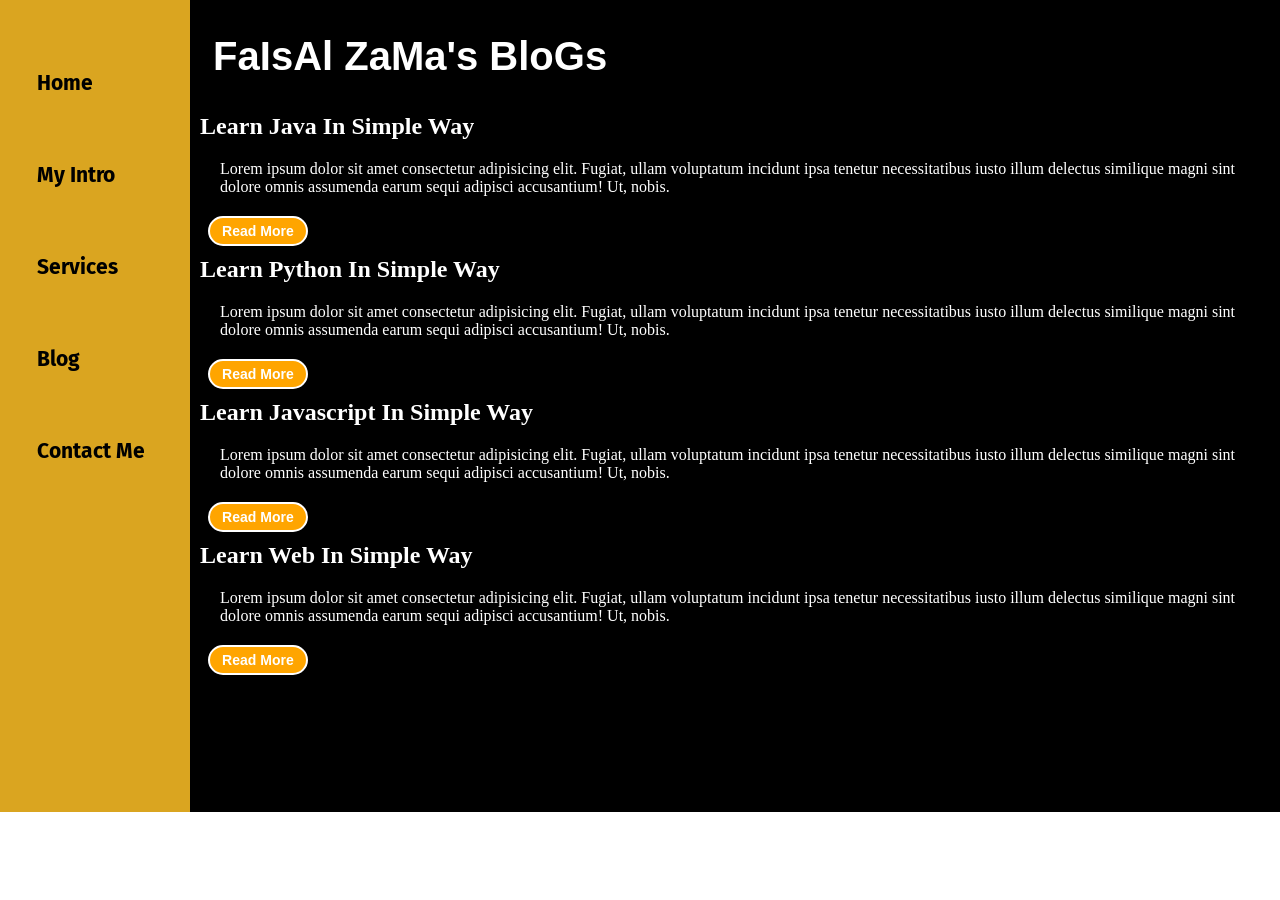
<file: blogs.html>
<!DOCTYPE html>
<html lang="en">

<head>
    <meta charset="UTF-8">
    <meta name="viewport" content="width=device-width, initial-scale=1.0">
    <title>Faisal Ali Korejo</title>
    <link rel="stylesheet" href="Poject2.css">
    <link rel="stylesheet" href="blogs.css">
    <link rel="stylesheet" href="contactform.css">

</head>

<body>
    <div class="container">
        <div class="sidebar">
            <nav>
                <ul>
                    <b>
                        <li><a href="/Portfolio 4/home.html">Home</a></li>
                        <li><a href="/Portfolio 4/intro.html">My Intro</a></li>
                        <li><a href="/Portfolio 4/services.html">Services</a></li>
                        <li><a href="/Portfolio 4/blogs.html">Blog</a></li>
                        <li><a href="/Portfolio 4/contact.html">Contact Me</a></li>

                    </b>
                </ul>
            </nav>
        </div>
        <div class="main">
            <h1><ul>FaIsAl ZaMa's BloGs</ul></h1>
            <div class="blogitem"><h2>Learn Java In Simple Way</h2>
            <p>Lorem ipsum dolor sit amet consectetur adipisicing elit. Fugiat, ullam voluptatum incidunt ipsa tenetur
            necessitatibus iusto illum delectus similique magni sint dolore omnis assumenda earum sequi adipisci
            accusantium! Ut, nobis.</p>
            <button class="button">Read More</button>
            </div>
            
            <div class="blogitem"><h2>Learn Python In Simple Way</h2>
            <p>Lorem ipsum dolor sit amet consectetur adipisicing elit. Fugiat, ullam voluptatum incidunt ipsa tenetur
            necessitatibus iusto illum delectus similique magni sint dolore omnis assumenda earum sequi adipisci
            accusantium! Ut, nobis.</p>
            <button class="button">Read More</button>
            </div>
            
            <div class="blogitem"><h2>Learn Javascript In Simple Way</h2>
            <p>Lorem ipsum dolor sit amet consectetur adipisicing elit. Fugiat, ullam voluptatum incidunt ipsa tenetur
            necessitatibus iusto illum delectus similique magni sint dolore omnis assumenda earum sequi adipisci
            accusantium! Ut, nobis.</p>
            <button class="button">Read More</button>
            </div>
            
            <div class="blogitem"><h2>Learn Web In Simple Way</h2>
            <p>Lorem ipsum dolor sit amet consectetur adipisicing elit. Fugiat, ullam voluptatum incidunt ipsa tenetur
            necessitatibus iusto illum delectus similique magni sint dolore omnis assumenda earum sequi adipisci
            accusantium! Ut, nobis.</p>
            <button class="button">Read More</button>
            </div>
            
        </div>
    </div>
</body>

</html>
</file>
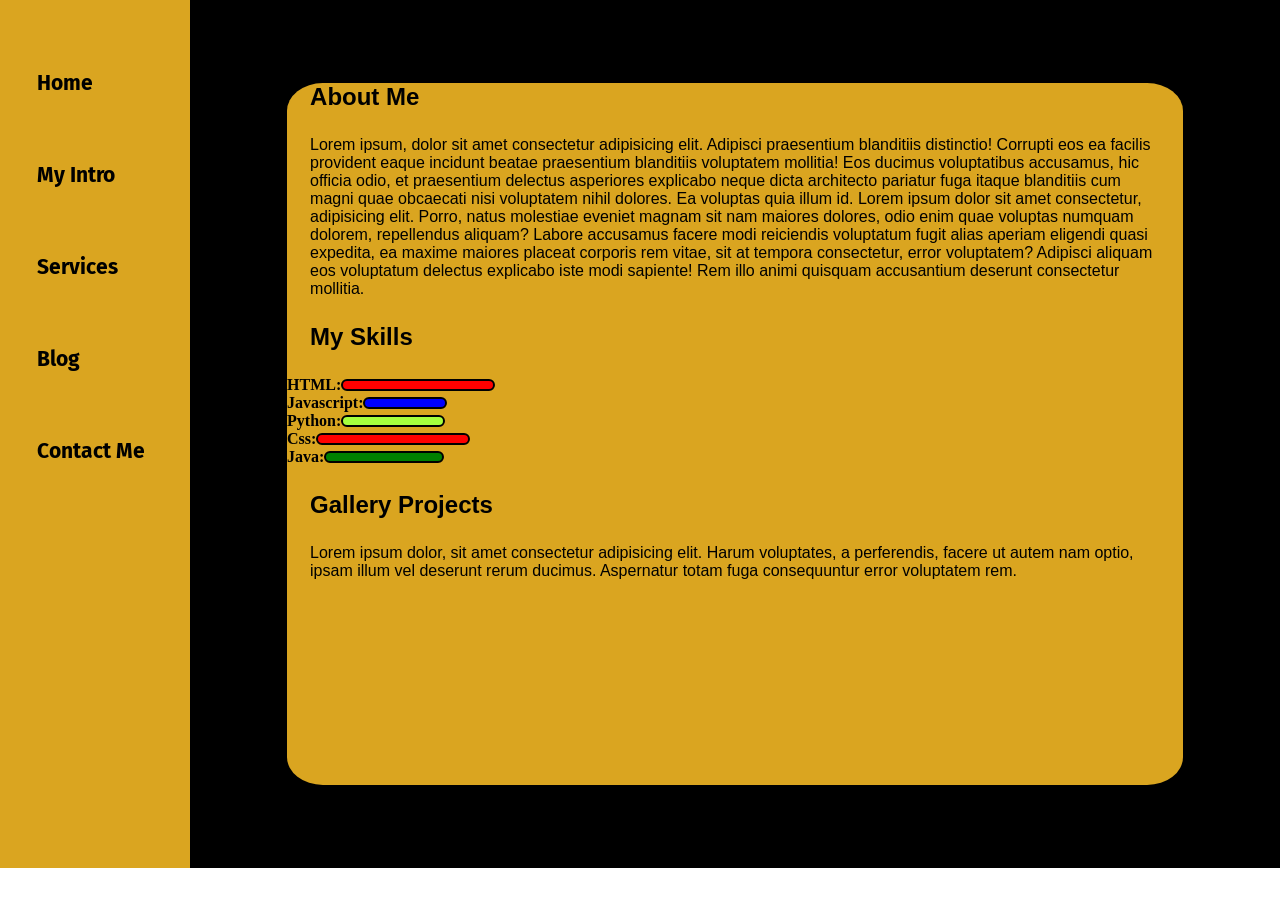
<file: intro.html>
<!DOCTYPE html>
<html lang="en">

<head>
    <meta charset="UTF-8">
    <meta name="viewport" content="width=device-width, initial-scale=1.0">
    <title>Faisal Ali Korejo</title>
    <link rel="stylesheet" href="intro.css">
    <!-- <link rel="stylesheet" href="index.css"> -->
</head>

<body>
    <div class="container">
        <div class="sidebar">
            <nav>
                <ul>
                    <b>
                        <li><a href="/Portfolio 4/home.html">Home</a></li>
                        <li><a href="/Portfolio 4/intro.html">My Intro</a></li>
                        <li><a href="/Portfolio 4/services.html">Services</a></li>
                        <li><a href="/Portfolio 4/blogs.html">Blog</a></li>
                        <li><a href="/Portfolio 4/contact.html">Contact Me</a></li>

                    </b>
                </ul>
            </nav>
        </div>
        <div class="main">
            <div class="InfoContainer">
                <div class="intro">
                    <h2 class="aboutme">About Me</h2>
                    <p>Lorem ipsum, dolor sit amet consectetur adipisicing elit. Adipisci praesentium blanditiis
                        distinctio!
                        Corrupti eos ea facilis provident eaque incidunt beatae praesentium blanditiis voluptatem
                        mollitia!
                        Eos ducimus voluptatibus accusamus, hic officia odio, et praesentium delectus asperiores
                        explicabo
                        neque dicta architecto pariatur fuga itaque blanditiis cum magni quae obcaecati nisi voluptatem
                        nihil dolores. Ea voluptas quia illum id.
                        Lorem ipsum dolor sit amet consectetur, adipisicing elit. Porro, natus molestiae eveniet magnam
                        sit nam maiores dolores, odio enim quae voluptas numquam dolorem, repellendus aliquam? Labore
                        accusamus facere modi reiciendis voluptatum fugit alias aperiam eligendi quasi expedita, ea
                        maxime maiores placeat corporis rem vitae, sit at tempora consectetur, error voluptatem?
                        Adipisci aliquam eos voluptatum delectus explicabo iste modi sapiente! Rem illo animi quisquam
                        accusantium deserunt consectetur mollitia.</p>
                    <h2 class="aboutme">My Skills</h2>
                    <div class="skillcontainer">
                        <div class="skillitems"><span><b>HTML:</b></span>
                            <div class="skill "></div>
                        </div>
                        <div class="skillitems"><b>Javascript:</b>
                            <div class="skill t5"></div>
                        </div>
                        <div class="skillitems"><b>Python:</b>
                            <div class="skill fifty"></div>
                        </div>
                        <div class="skillitems"><b>Css:</b>
                            <div class="skill "></div>
                        </div>
                        <div class="skillitems"><b>Java:</b>
                            <div class="skill hundred"></div>
                        </div>
                    </div>
                    <h2 class="aboutme">Gallery Projects</h2>
                    <p>Lorem ipsum dolor, sit amet consectetur adipisicing elit. Harum voluptates, a perferendis, facere
                        ut autem nam optio, ipsam illum vel deserunt rerum ducimus. Aspernatur totam fuga consequuntur
                        error voluptatem rem.</p>
                </div>
            </div>
            <div class="Button">
                <!-- <button>Download CV</button>
                <button>Contact Me</button> -->
            </div>
        </div>
        <!-- <div class="devPic"><img src="Imges/dev1.jpg" alt=""></div> -->
    </div>
    </div>
    </div>
</body>

</html>
</file>
<file: Poject2.css>
@import url('https://fonts.googleapis.com/css2?family=Fira+Sans&display=swap');
@import url('https://fonts.googleapis.com/css2?family=Fira+Sans&family=Source+Code+Pro:ital,wght@1,600&display=swap');
@import url('https://fonts.googleapis.com/css2?family=Fira+Sans&family=Source+Code+Pro:ital,wght@1,600&display=swap');

*{
    margin: 0;
    padding: 0;
}

.sidebar{
    background-color: goldenrod;
    /* background-color: rgb(74, 73, 73); */
    width: 15vw;
    font-family: 'Fira Sans', sans-serif;
    color: black;
    
}
.sidebar nav{
    padding: 37px; 
    height: 82vh; 
}
.sidebar nav li{
    list-style: none;
    font-size: 21px;
    padding: 33px 0;
    text-decoration-style: none;
}
.sidebar nav li a{
    text-decoration: none;
    color: #000;
}
.main{
    background-color: black;
    width: 86vw;
}
.container{
    display: flex;
}
.InfoContainer{
    /* background-color: gray; */
    background-color: goldenrod;
    color: black;
    height: 78vh;
    width: 70vw;
    margin: 83px auto;
    display: flex;
    border-radius: 4%;
    justify-content: space-around;
}
.devInfo{
    display: flex;
    justify-content: center;
    flex-direction: column;
    font-family: 'Source Code Pro', monospace;
    padding: 73px;
}
.hello{
    font-size: 25px;
    padding: 5px;
}
.name{
    font-size: 40px;
    font-family: 'Fira Sans', sans-serif;
}
.about{
    font-size: 15px;
}
.moreabout{
    font-family: 'Fira Sans', sans-serif;
    font-size: 10px;
}
.Button{
    margin-top: 15px;
}
.Button1 button{
    padding: 9px 14px;
    border-radius: 22px;
    background-color: black;
    color: rgb(255, 255, 255);
    font-weight: bold;
    font-size: 17px;
    margin: 8px 0px;
    cursor: pointer;
    text-decoration: none;
}
.Button1 button :hover{
    color: rgb(0, 0, 0);
    background-color: rgb(249, 247, 247);
}
.devPic img{
    width: 328px;
    height: 346px;
    background-color: black;
    border-radius: 50%;
    margin: 52px;
    border: solid 10px #666464;
}
.hamburger{
    position: absolute;
    cursor: pointer;
    top: 10px;
    left: 7px;
}
.cross{
    margin-left: 123px;
}
@media (max-width: 15px){
    /* *{
        background-color: rgb(255, 0, 0);
    } */
.sidebar{
    transform: translate(-237px,0px);
    position: absolute;
    }
.main{
    position: fixed;
}

}
</file>
<file: blogs.css>
.main{
    color: white;
}
.main h1{
    font-family: 'Trebuchet MS', 'Lucida Sans Unicode', 'Lucida Grande', 'Lucida Sans', Arial, sans-serif;
    margin: 34px 23PX;
    font-size: 40px;
}
.blogitem{
    margin: 10px;
}
.blogitem p{
    margin: 20px;
}
.button{
    padding: 5px 12px;
    border-radius: 22px;
    background-color: orange;
    color: rgb(255, 255, 255);
    font-weight: bold;
    font-size: 14px;
    cursor: pointer;
    margin: 0px 8px;
}
button:hover{
    color: rgb(0, 0, 0);
    background-color: rgb(249, 247, 247);
}
</file>
<file: contactform.css>
.contactform{
    color: white;
    font-family: 'Fira Sans', sans-serif;
}
.contactform h1{
    font-size: 45PX;
    padding-top: 75px;
    text-align: center;
}
form{
    padding: 20px 80px;
    font-size: 23PX;
}
.Ema{
    padding: 17px 0px;
    
}
#emailHelp{
    padding: 12px 0px;
    font-size: 8px;
    color: orange;
    border-radius: 5px;
}
button{
    /* background-color: orange; */
    border: 2px white solid;
    padding: 9px 14px;
    border-radius: 22px;
    background-color: orange;
    color: rgb(10, 8, 8);
    font-weight: bold;
    font-size: 17px;
    margin: 0 3px;
    cursor: pointer;
}
button:hover{
    color: rgb(0, 0, 0);
    background-color: rgb(249, 247, 247);
}
#kore{
    display: flex;
    flex-direction: column;
    width: 20vw;
    
}
</file>
<file: intro.css>
@import url('https://fonts.googleapis.com/css2?family=Fira+Sans&display=swap');
@import url('https://fonts.googleapis.com/css2?family=Fira+Sans&family=Source+Code+Pro:ital,wght@1,600&display=swap');
@import url('https://fonts.googleapis.com/css2?family=Fira+Sans&family=Source+Code+Pro:ital,wght@1,600&display=swap');

*{
    margin: 0;
    padding: 0;
}

.sidebar{
    background-color: goldenrod;
    /* background-color: rgb(74, 73, 73); */
    width: 15vw;
    font-family: 'Fira Sans', sans-serif;
    color: black;
}
.sidebar nav{
    padding: 37px; 
    height: 82vh; 
}
.sidebar nav li{
    list-style: none;
    font-size: 21px;
    padding: 33px 0;
    text-decoration-style: none;
}
.sidebar nav li a{
    text-decoration: none;
    color: #000;
}
.main{
    background-color: black;
    width: 86vw;
}
.container{
    display: flex;
}
.InfoContainer{
    /* background-color: gray; */
    background-color: goldenrod;
    color: black;
    height: 78vh;
    width: 70vw;
    margin: 83px auto;
    /* display: flex; */
    border-radius: 4%;
    justify-content: space-around;
}
.devInfo{
    display: flex;
    justify-content: center;
    flex-direction: column;
    font-family: 'Source Code Pro', monospace;
    padding: 73px;
}
.hello{
    font-size: 25px;
    padding: 5px;
}
.name{
    font-size: 40px;
    font-family: 'Fira Sans', sans-serif;
}
.about{
    font-size: 15px;
}
.moreabout{
    font-family: 'Fira Sans', sans-serif;
    font-size: 10px;
}
.aboutme{
    font-family: 'Segoe UI', Tahoma, Geneva, Verdana, sans-serif;
    margin: 25px 23px;
}
.intro h2{
    font-family: 'Segoe UI', Tahoma, Geneva, Verdana, sans-serif;

}
.intro p{
    font-family: 'Segoe UI', Tahoma, Geneva, Verdana, sans-serif;
    margin: 23px;
}
.skillitems{
    display: flex;
    align-items: center;
}
.skill{
    width: 150px;
    height: 8px;
    border-radius: 12px;
    background-color: red;
    border: 2px solid black;
}
.hundred{
    width: 116px;
    background-color: green;
}
.fifty{
    width: 100px;
    background-color: rgb(165, 255, 62);
}
.t5{
    width: 80px;
    background-color: blue;
}
</file>
<file: index.css>
@import url('https://fonts.googleapis.com/css2?family=Fira+Sans&display=swap');
@import url('https://fonts.googleapis.com/css2?family=Fira+Sans&family=Source+Code+Pro:ital,wght@1,600&display=swap');
@import url('https://fonts.googleapis.com/css2?family=Fira+Sans&family=Source+Code+Pro:ital,wght@1,600&display=swap');

*{
    margin: 0;
    padding: 0;
}

.sidebar{
    background-color: goldenrod;
    /* background-color: rgb(74, 73, 73); */
    width: 15vw;
    font-family: 'Fira Sans', sans-serif;
    color: black;
    
}
.sidebar nav{
    padding: 37px; 
    height: 82vh; 
}
.sidebar nav li{
    list-style: none;
    font-size: 21px;
    padding: 33px 0;
    text-decoration-style: none;
}
.sidebar nav li a{
    text-decoration: none;
    color: #000;
}
.main{
    background-color: black;
    width: 86vw;
}
.container{
    display: flex;
}
.InfoContainer{
    /* background-color: gray; */
    background-color: goldenrod;
    color: black;
    height: 78vh;
    width: 70vw;
    margin: 83px auto;
    display: flex;
    border-radius: 4%;
    justify-content: space-around;
}
.devInfo{
    display: flex;
    justify-content: center;
    flex-direction: column;
    font-family: 'Source Code Pro', monospace;
    padding: 73px;
}
.hello{
    font-size: 25px;
    padding: 5px;
}
.name{
    font-size: 40px;
    font-family: 'Fira Sans', sans-serif;
}
.about{
    font-size: 15px;
}
.moreabout{
    font-family: 'Fira Sans', sans-serif;
    font-size: 10px;
}
.Button{
    margin-top: 15px;
}
.Button1 button{
    padding: 9px 14px;
    border-radius: 22px;
    background-color: black;
    color: rgb(255, 255, 255);
    font-weight: bold;
    font-size: 17px;
    margin: 8px 0px;
    cursor: pointer;
    text-decoration: none;
}
.Button1 button :hover{
    color: rgb(0, 0, 0);
    background-color: rgb(249, 247, 247);
}
.devPic img{
    width: 328px;
    height: 346px;
    background-color: black;
    border-radius: 50%;
    margin: 52px;
    border: solid 10px #666464;
}
.hamburger{
    position: absolute;
    cursor: pointer;
    top: 10px;
    left: 7px;
}
.cross{
    margin-left: 123px;
}
@media (max-width: 15px){
    /* *{
        background-color: rgb(255, 0, 0);
    } */
.sidebar{
    transform: translate(-237px,0px);
    position: absolute;
    }
.main{
    position: fixed;
}

}
</file>
